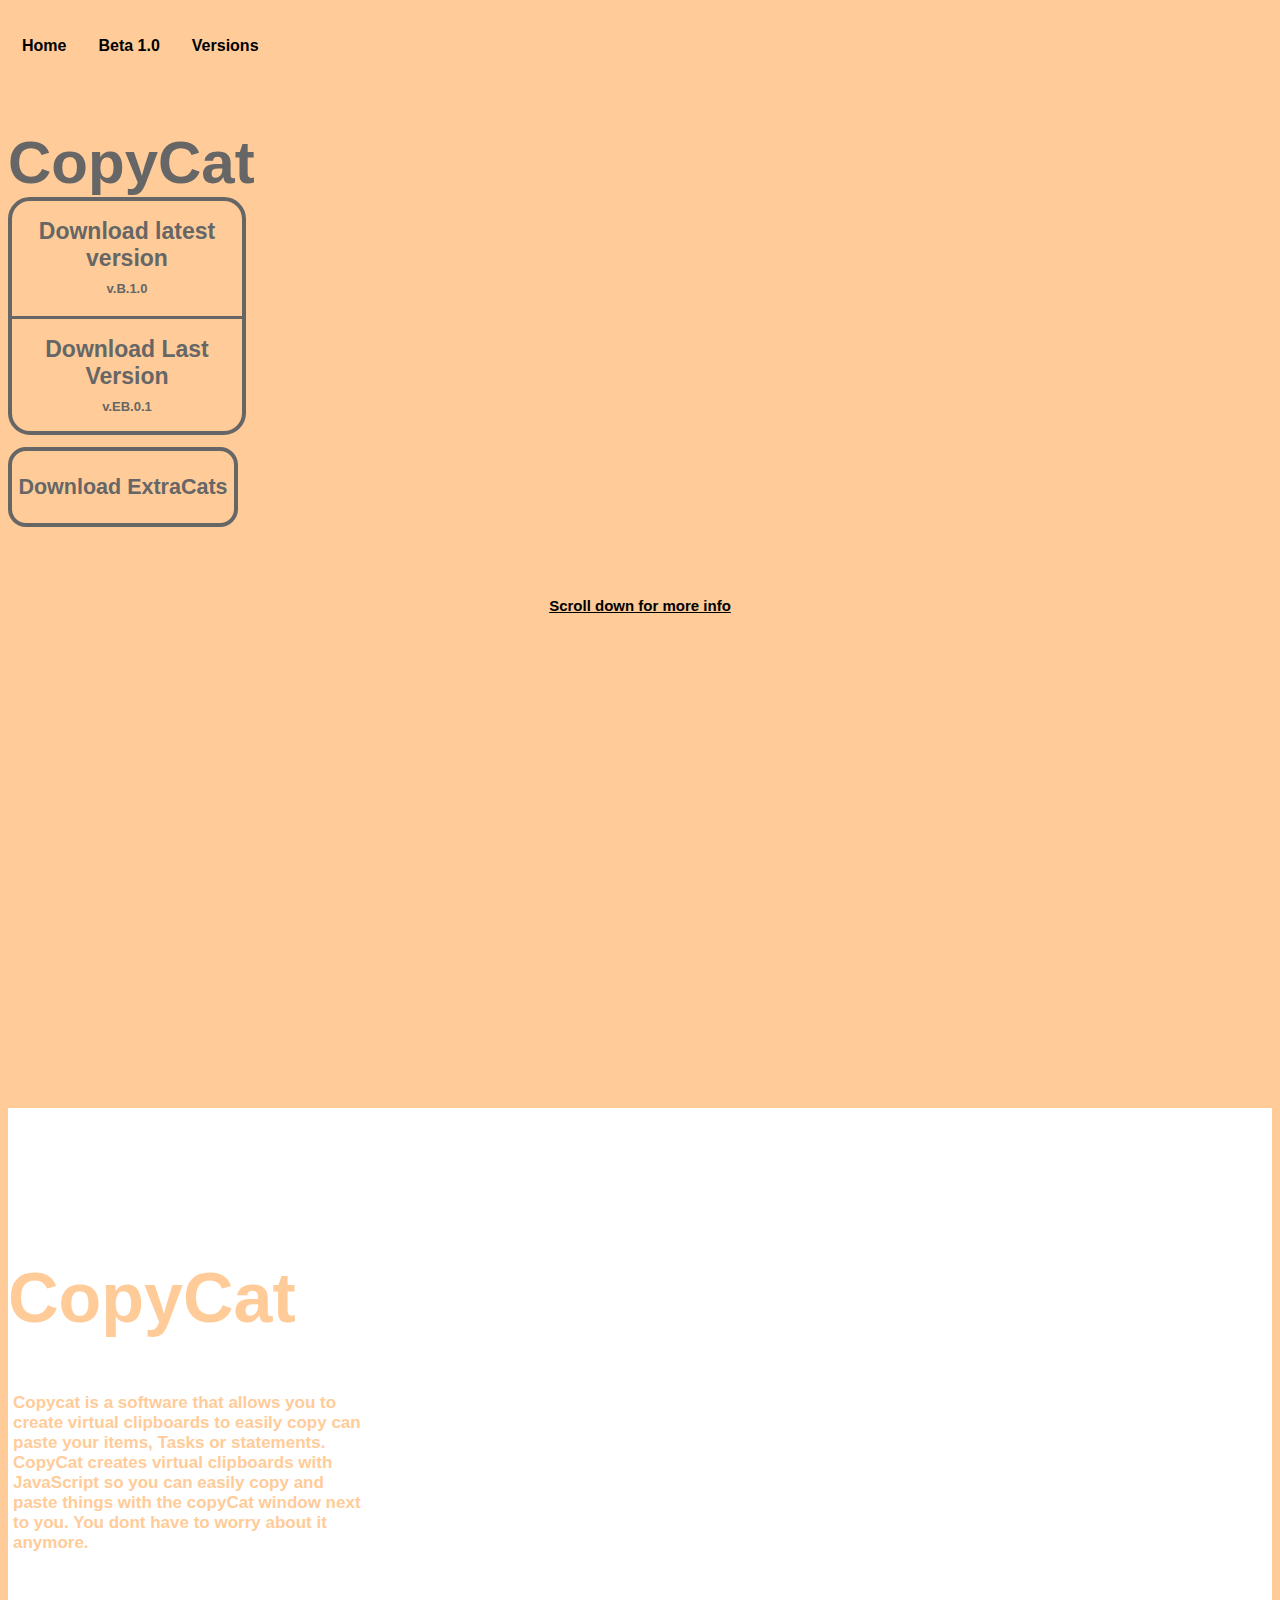
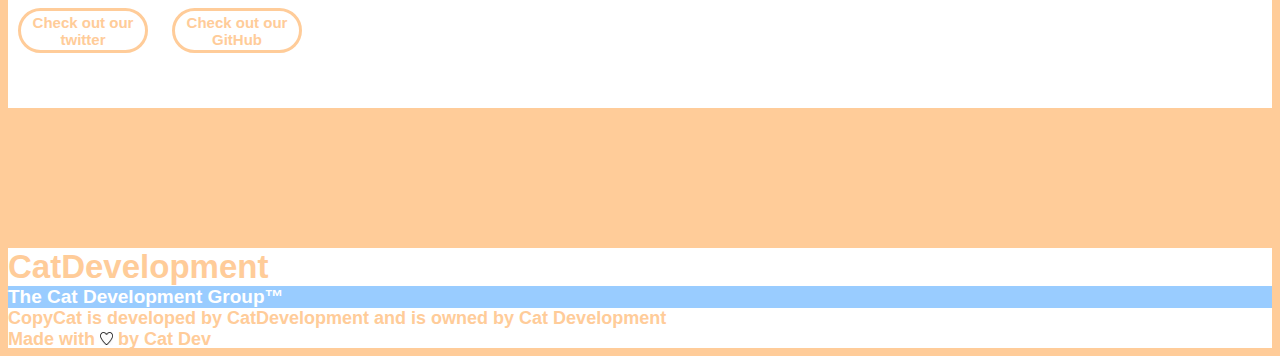
<file: index.html>
<!DOCTYPE html>

<html lang="en">
<link rel="stylesheet" href="index.css"/>
<title>CopyCat</title>
<div alt="site border" class="site">
<div class="headerBar">
  <div class="div" style="height:20px;"></div>
  <div alt="options">
    <a href="index.html"><button class="opt">Home</button></a>
    <a href="ver.html"><button class="opt">Beta 1.0</button></a>
    <button class="opt">Versions</button>

  </div>
</div>

<div class="div" style="height:70px;"></div>
  <a class="header"><b>CopyCat</b></a>

  <div class="download">
    <a href="CopyCat.zip" download><button class="downloadNew"><b><a style="color:#666666;" class="ln">Download latest version</a><br><a style="font-size:13px;">v.B.1.0</a></b></button></a>
    <div class="devline"></div>
    <a href="CopyCat (beta B.0.1).zip" download><button class="downloadNew" style="border-radius:0px 0px 9px 9px;"><b><a style="color:#666666;" class="ln">Download Last Version</a><br><a style="font-size:13px;">v.EB.0.1</b></button></a>
  </div><div class="div" style="height:250px;"></div>

  <a href="extracats.html"><button class="extraCats">Download ExtraCats</button></a>


  <div class="div" style="height:70px"></div>
  <a style="font-family:helvetica;font-size:15px;"><b><center><u>Scroll down for more info</u></center></b></a>
</div>

<div class="div" style="height:200px;"></div>

<section class="information">
  <div class="div" style="height:150px;"></div>
  <a class="infoHeader">CopyCat</a>
  <div class="div" style="height:50px;"></div>
  <p class="infoP">
    Copycat is a software that allows you to create virtual clipboards to easily
    copy can paste your items, Tasks or statements. CopyCat creates virtual clipboards
    with JavaScript so you can easily copy and paste things with the copyCat window
    next to you. You dont have to worry about it anymore.
    <div class="div" style="height:40px;"></div>
    <a style="background:none;" href="https://twitter.com/development_cat"><button class="github">Check out our twitter</button></a>
    <a style="background:none;" href="https://github.com/alexbo21/copyCat"><button class="github">Check out our GitHub</button></a>
  </p>
</section>
<div class="div" style="height:10px;"></div>
<div class="div" style="height:130px;"></div>
<!-- Footer -->
<div class="footer">
  <a class="footerH">CatDevelopment</a><br>
  <div style="background:#99ccff;width:100%;height:22px;color:white;">
    <a class="footerB" style="background:#99ccff;color:white;font-size:19px;">The Cat Development Group™</a><br>
  </div>
  <a class="footerB">CopyCat is developed by CatDevelopment and is owned by Cat Development</a><br>
  <a class="footerB">Made with <img src="love.png" height="13px" width="13px" style="background:none;"/> by Cat Dev</a>
</div>
<!-- Ending footer -->


</html>
</file>
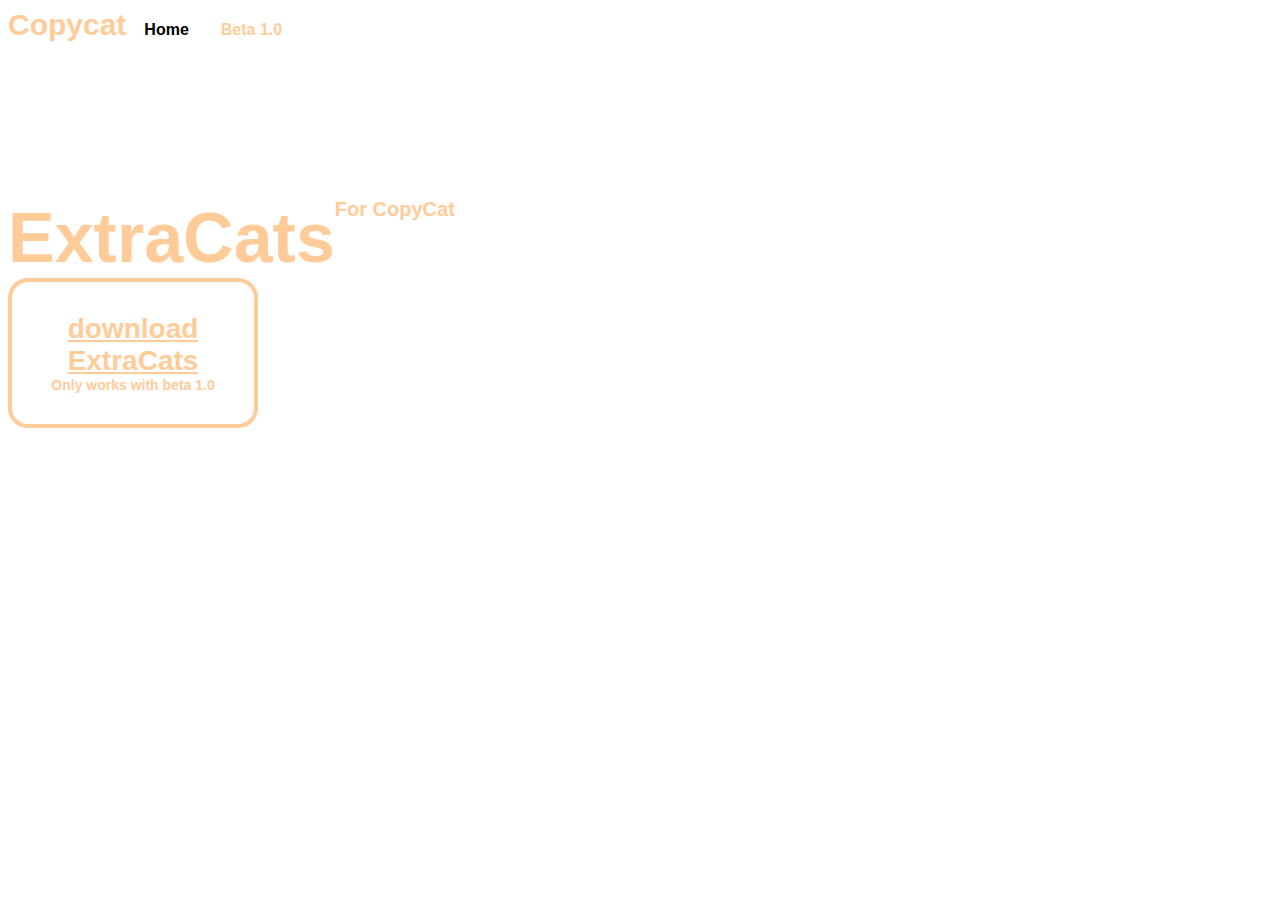
<file: extracats.html>
<!DOCTYPE html>

<html>
<title>Download ExtraCats | CopyCat</title>
<link rel="stylesheet" href="ver.css" />
<!-- Home Options -->
<a class="header">Copycat</a>
<a href="index.html"><button class="opt">Home</button></a>
<a href="ver.html"><button class="opt" style="color:#ffcc99;">Beta 1.0</button></a>

<!-- Home options end -->

<div class="div" style="height:150px;"></div>
<a class="infoHeader">ExtraCats</a><a style="font-size:20px;position:absolute;font-family:helvetica;font-weight:bold;color:#ffcc99;">For CopyCat</a><br>
<button class="ecDownload"><a class="ECbody"  style="font-style:none;" href="extracats.zip" download>download ExtraCats</a></a><a style="font-size:14px;font-weight:bold;color:#ffcc99;"><br>Only works with beta 1.0</a></button>

</html>
</file>
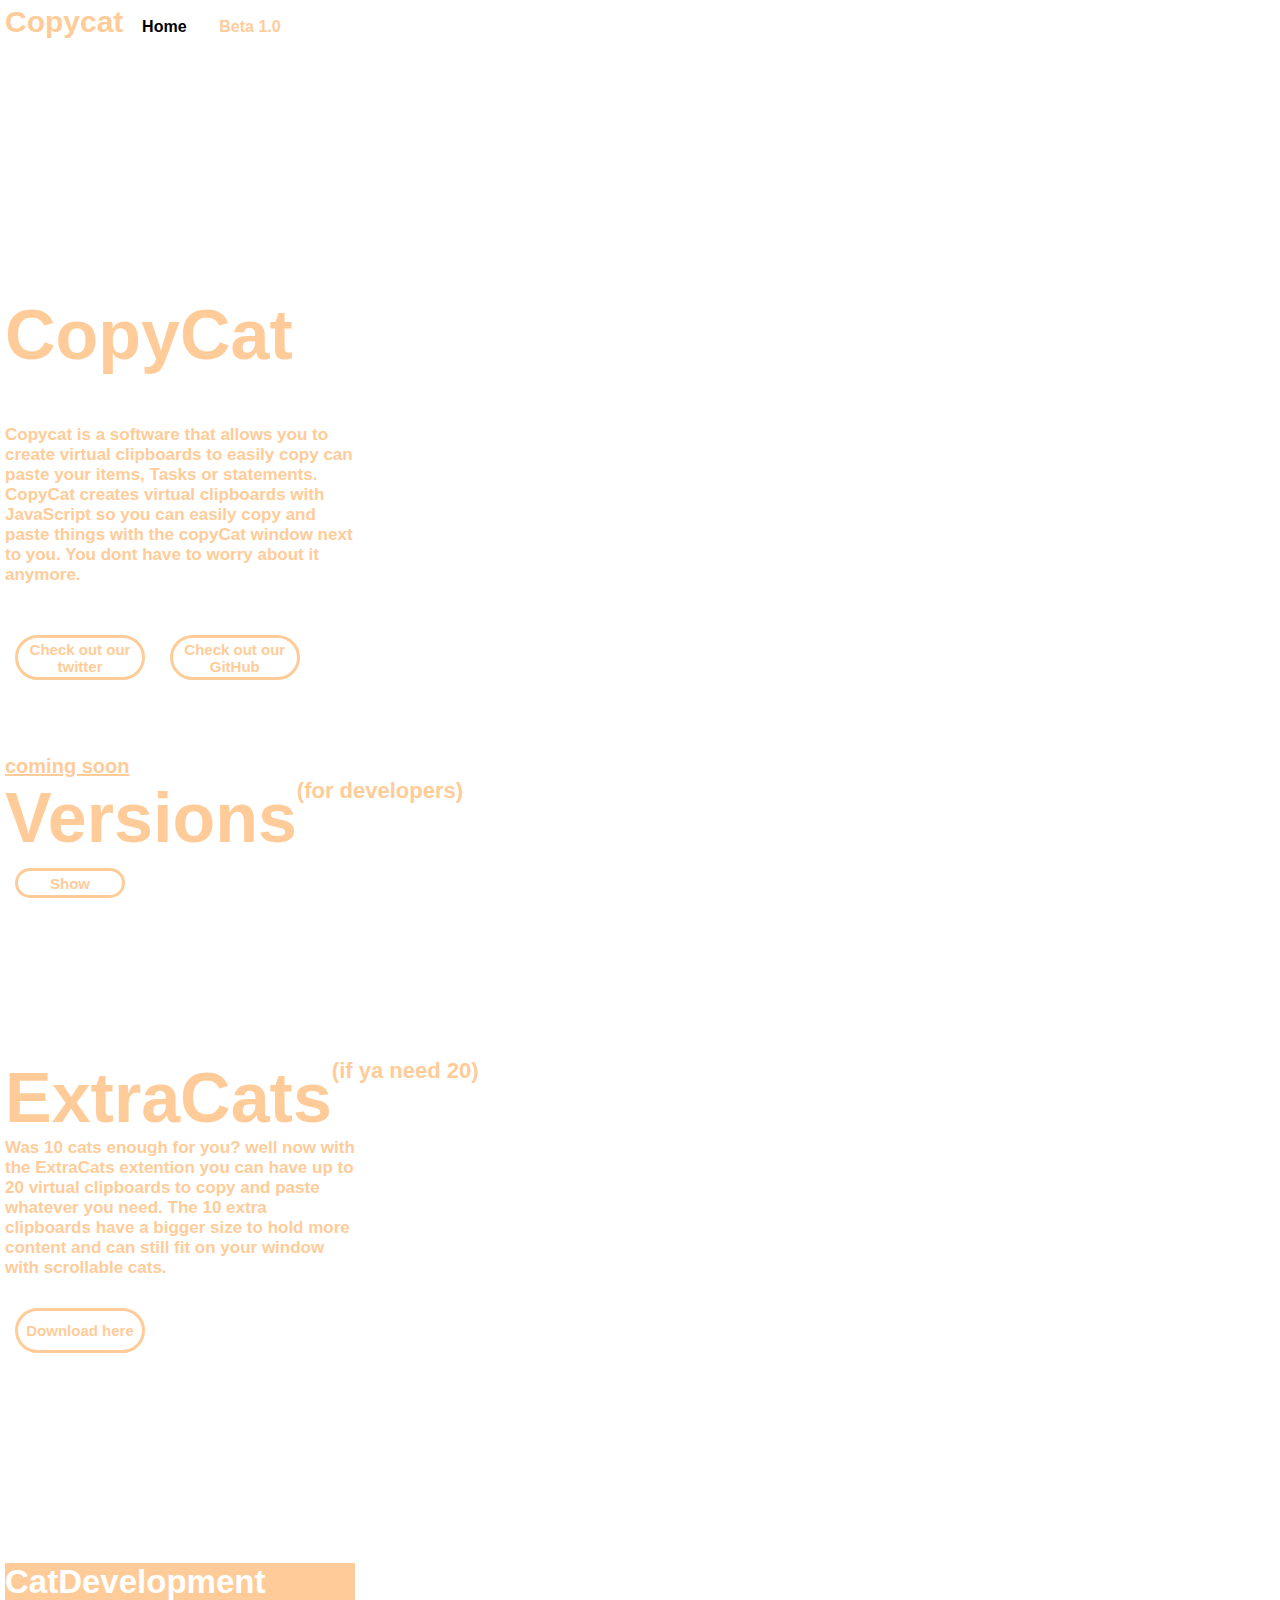
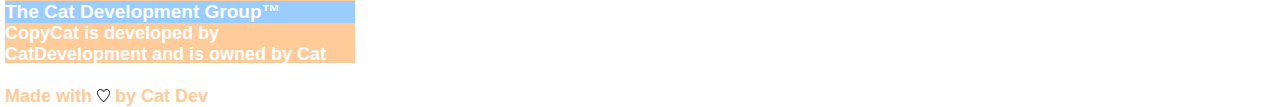
<file: ver.html>
<!DOCTYPE html>

<html lang="en">
<link rel="stylesheet" href="ver.css"/>
<!-- Home Options -->
<a class="header">Copycat</a>
<a href="index.html"><button class="opt">Home</button></a>
<a href="ver.html"><button class="opt" style="color:#ffcc99;">Beta 1.0</button></a>

<!-- Home options end -->
<div class="div" style="height:100px;"></div>

<section class="information">
  <div class="div" style="height:150px;"></div>
  <a class="infoHeader">CopyCat</a>
  <div class="div" style="height:50px;"></div>
  <body class="infoP">
    Copycat is a software that allows you to create virtual clipboards to easily
    copy can paste your items, Tasks or statements. CopyCat creates virtual clipboards
    with JavaScript so you can easily copy and paste things with the copyCat window
    next to you. You dont have to worry about it anymore.
    <div class="div" style="height:40px;"></div>
    <a style="background:none;" href="https://twitter.com/development_cat"><button class="github">Check out our twitter</button></a>
    <a style="background:none;" href="https://github.com/alexbo21/copyCat"><button class="github">Check out our GitHub</button></a>
  </body>
</section>
<div class="div" style="height:10px;"></div>

<!-- Downloads -->
<a style="font-family:helvetica;font-size:20px;"><u>coming soon</u></a>
<a class="infoHeader">Versions</a><a style="font-size:22px;position:absolute;">(for developers)</a>
<button class="github" onClick="makeSmall()" style="height:30px;width:110px;"><a id="text"></a></button>
<div class="versionCon" id="downloads">
<button class="verDownloads" onClick="oops()">Stabler version</button>
<a id="opp"></a>
<button class="verDownloads" onClick="oops()">ExtraCats 50cats</button>
<a id="opp"></a>
<button class="verDownloads" onClick="oops()">Open Source development</button>
<a id="opp"></a>

</div>

<!-- Downloads over -->
<div class="div" style="height:150px;"></div>
<!-- ExtraCats download -->
<a class="infoHeader">ExtraCats</a><a style="font-size:22px;position:absolute;">(if ya need 20)</a>
<body class="infoP">
Was 10 cats enough for you? well now with the ExtraCats extention you can have up to
20 virtual clipboards to copy and paste whatever you need. The 10 extra clipboards
have a bigger size to hold more content and can still fit on your window with scrollable
cats.
</body><br><br>
<a href="extracats.html"><button class="github">Download here</button></a>
<!-- ExtraCats download section over-->
<div class="div" style="height:200px;"></div>
<!-- Footer -->
<div class="footer">
  <a class="footerH">CatDevelopment</a><br>
  <div style="background:#99ccff;width:100%;height:22px;color:white;">
    <a class="footerB" style="background:#99ccff;color:white;font-size:19px;">The Cat Development Group™</a><br>
  </div>
  <a class="footerB">CopyCat is developed by CatDevelopment and is owned by Cat Development</a><br>
  <a class="footerBB">Made with <img src="love.png" height="13px" width="13px" style="background:none;"/> by Cat Dev</a>
</div>
<!-- Ending footer -->

<script src="ver.js"></script></html>
</file>
<file: index.css>
*{background:#ffcc99; font-style:none;}
.site{
  background:#ffcc99;
  height:900px;
  width:100%;
  border:none;
  margin:none;
  border-radius:9px;

}

.div{width:100%;background:none;}

.header{
  left:40px;
  font-family:helvetica;
  color:#666666;
  font-size:60px;
}

.download{

  height:230px;
  width:230px;
  border-radius:22px;
  border:solid 4px #666666;
  position:absolute;
  float:right;
  margin:none;
}

.downloadNew{
  height:115px;
  width:230px;
  border-radius:9px 9px 0px 0px;
  background:none;
  border:none;
  font-family:helvetica;
  font-size:23px;
  font-style:none;
  color:#666666;
}

.devline{
  height:2.5px;
  width:230px;
  background:#666666;
}

.github{
  height:45px;
  width:130px;
  border:solid 3.25px #ffcc99;
  border-radius:70px;
  font-family:helvetica;
  font-size:15px;
  background:none;
  font-weight:bold;
  color:#ffcc99;
  margin:10px;
}


.information{
  height:600px;
  width:100%;
  background:white;
  margin:none;

}

.headerBar{
  height:50px;
  width:100%;
}

.opt{
  border:none;
  font-family:helvetica;
  box-shadow:none;
  font-weight:bold;
  font-size:16px;
  background:none;
  margin:8px;
}

.opt:hover{
  color:white;
  border-radius:10px;
  font-size:19px;
}



.sec1H{
  font-family:helvetica;
  font-size:60px;
  font-weight:bold;

}

.sec1ph{
  font-family:helvetica;
  font-size:18px;
  font-weight:normal;
  width:30%;
}
.optButton{
  height:35px;
  width:100px;
  border-radius:70px;
  border:solid 2px black;
  box-shadow:none;
  font-weight:bold;
  font-size:13px;
  margin:10px;
}

.infoHeader{
  font-family:helvetica;
  color:#ffcc99;
  background:none;
  font-size:70px;
  font-weight:bold;
}

.infoP{
  font-family:helvetica;
  font-weight:550;
  font-size:17px;
  background:none;
  height:auto;
  width:350px;
  color:#ffcc99;
  margin:5px;
}

.footer{
  height:100px;
  width:100%;
  background:white;

}

.footerH{
  font-family:helvetica;
  font-size:33px;
  background:none;
  font-weight:bold;
  color:#ffcc99;
}

.footerB{
  font-family:helvetica;
  font-size:18px;
  background:none;
  color:#ffcc99;
  font-weight:bold;
}

.ln{
  font-style:none;
}


.extraCats{
  height:80px;
  width:230px;
  border:solid 4px #666666;
  border-radius:18px;
  font-size:21.5px;
  font-weight:bold;
  color:#666666;
}
</file>
<file: ver.css>
.header{
  font-family:helvetica;
  font-weight:bold;
  font-size:30px;
  color:#ffcc99;
}
.opt{
  border:none;
  font-family:helvetica;
  box-shadow:none;
  font-weight:bold;
  font-size:16px;
  background:none;
  margin:8px;
}

.div{width:100%;}

/* Footer */
.footer{
  height:100px;
  width:100%;
  background:#ffcc99;

}

.footerH{
  font-family:helvetica;
  font-size:33px;
  background:none;
  font-weight:bold;
  color:white;
}

.footerB{
  font-family:helvetica;
  font-size:18px;
  background:none;
  color:white;
  font-weight:bold;
}

.footerBB{
  font-family:helvetica;
  font-size:18px;
  background:none;
  color:#ffcc99;
  font-weight:bold;
}
/* ending footer */

.information{
  height:600px;
  width:100%;
  background:white;
  margin:none;

}

.infoP{
  font-family:helvetica;
  font-weight:550;
  font-size:17px;
  background:none;
  height:auto;
  width:350px;
  color:#ffcc99;
  margin:5px;
}

.infoHeader{
  font-family:helvetica;
  color:#ffcc99;
  background:none;
  font-size:70px;
  font-weight:bold;
  width:100%;
}

.github{
  height:45px;
  width:130px;
  border:solid 3.25px #ffcc99;
  border-radius:70px;
  font-family:helvetica;
  font-size:15px;
  background:none;
  font-weight:bold;
  color:#ffcc99;
  margin:10px;
}

.versionCon{
  width:80px;
  height:auto;
}

.verDownloads{
  width:230px;
  height:80px;
  box-shadow:none;
  background:none;
  border:solid 4px #ffcc99;
  border-radius:15px;
  font-family:helvetica;
  font-weight:bold;
  font-size:22px;
  color:#ffcc99;
  margin:15px;
}

.ecDownload{
  height:150px;
  width:250px;
  background:none;
  border:solid 4px #ffcc99;
  border-radius:20px;
}

.ECbody{
  font-family:helvetica;
  font-weight:bold;
  font-size:28px;
  color:#ffcc99;
  font-style:none;
}
</file>
